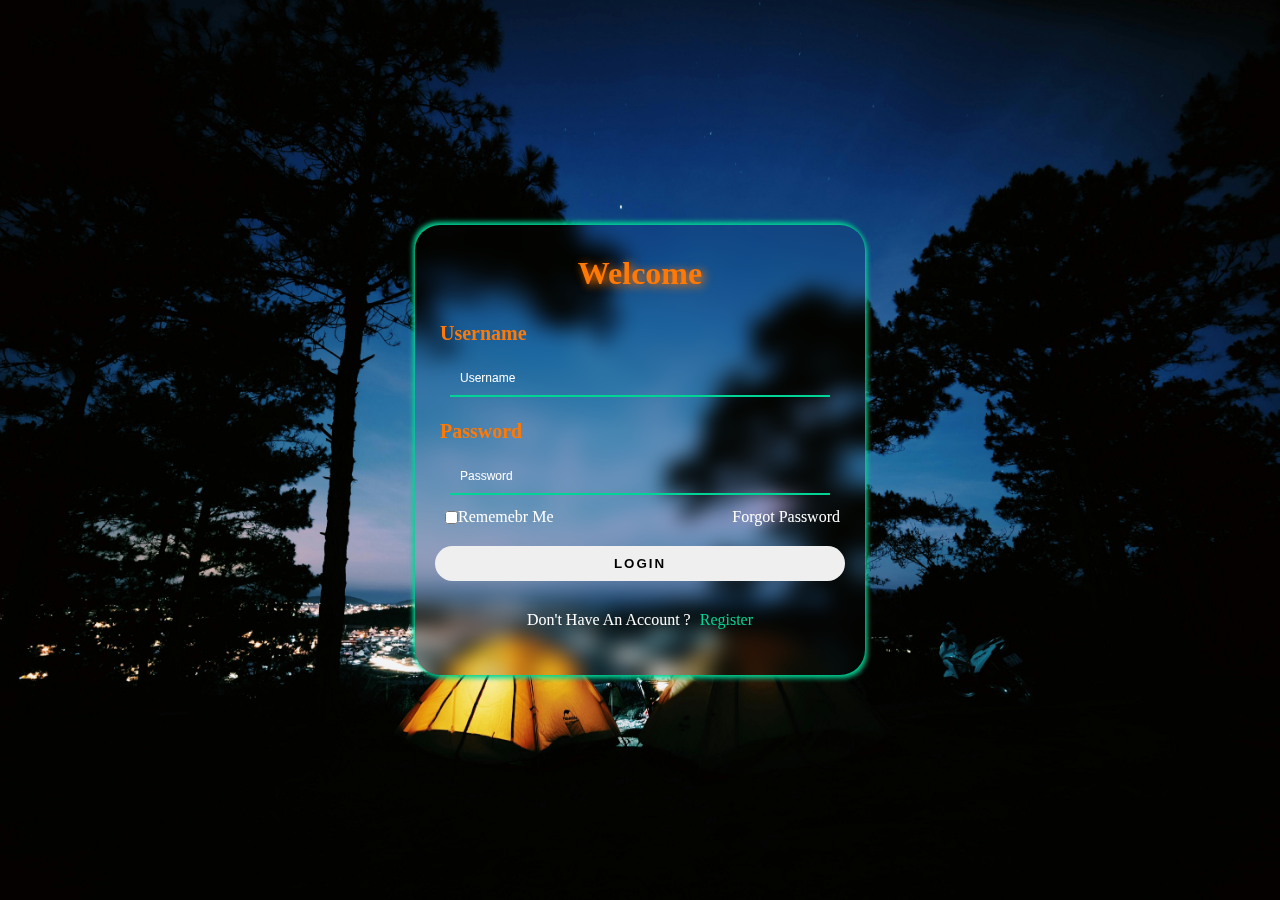
<file: index.html>
<!DOCTYPE html>
<html lang="en">
<head>
    <meta charset="UTF-8">
    <meta name="viewport" content="width=device-width, initial-scale=1.0">
    <title> Form Responsive </title>
    <!-- css file -->
     <link rel="stylesheet" href="css/style.css">
</head>
<body>
    <div class="wrapper">
        <img src="images/login.png" class="logo" alt="logo testing">
        <form action="" method="get">
            <h1> Welcome </h1>
            <div class="input-box">
                <label for="user">username</label>
                <input id="user" type="text" name="usernmae" placeholder="username" required maxlength="35">
                
            </div>
            <div class="input-box">
                <label for="pass">password</label>
                <input id="pass" type="password" name="password" placeholder="password" required maxlength="10">
            </div>
            <div class="remember-forgot">
                <label for="rem"> <input type="checkbox" id="rem"> rememebr me </label>
                <a href="#"> Forgot Password</a>
            </div>
            <button class="btn"> login </button>
            <p class="register">Don't Have An Account ? <a href="index2.html" target="_blank">Register</a></p>
        </form>
    </div>
</body>
</html>
</file>
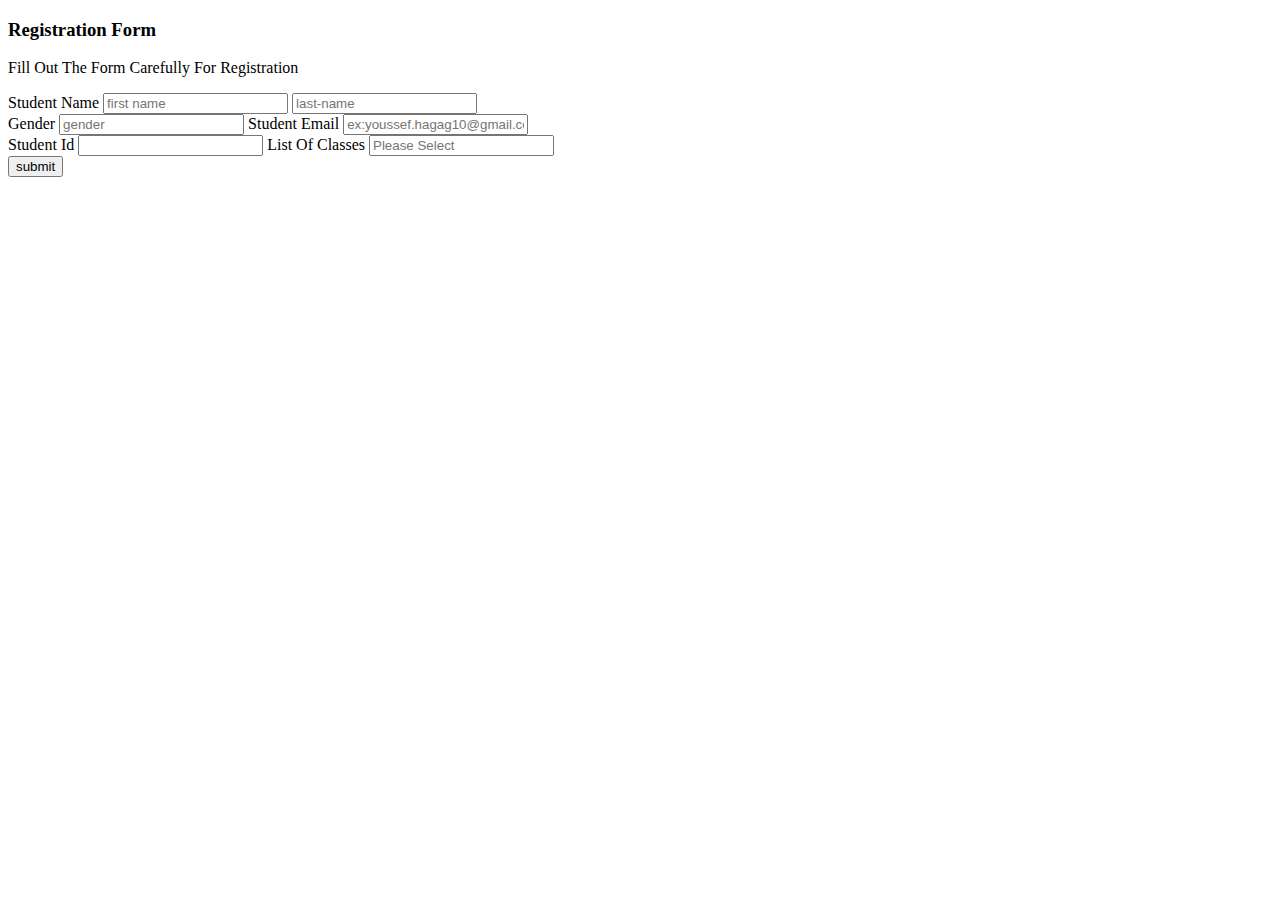
<file: index2.html>
<!DOCTYPE html>
<html lang="en">
<head>
    <meta charset="UTF-8">
    <meta name="viewport" content="width=device-width, initial-scale=1.0">
    <title> Register </title>
    <!-- link master css -->
    <link rel="stylesheet" href="css/master.css">
</head>
<body>
    <div class="wrapper2">
            <form action="">
                <h3> Registration Form </h3>
                <p>Fill Out The Form Carefully For Registration</p>
                <div class="input-box2">
                    <label> Student Name </label>
                    <input type="text" placeholder="first name ">
                    <input type="text" placeholder="last-name">
                </div>
                <div class="input-box2">
                    <label for="nam"> Gender </label>
                    <input type="select" placeholder="gender ">
                    <label for="nam"> Student Email </label>
                    <input type="email" placeholder="ex:youssef.hagag10@gmail.com">
                </div>
                <div class="input-box2">
                    <label> Student Id </label>
                    <input type="text">
                    <label> List Of Classes  </label>
                    <input type="text" placeholder="Please Select">
                </div>
                
                <button class="btn2">submit</button>
            </form>
        </div>
    </div>
</body>
</html>
</file>
<file: css/style.css>
* {
    padding: 0;
    margin: 0;
    box-sizing: border-box;
}

body {
    scroll-behavior: smooth;
    color: white;
    overflow: hidden;
}

.wrapper {
    background-image: url("../images/pexels-lethangmr-15838266.jpg");
    height: 100vh;
    background-position: center;
    background-attachment: fixed;
    background-size: cover;
    display: flex;
    justify-content: center;
    align-items: center ;
    position: relative;
}


form {
    backdrop-filter: blur(10px);
    width: 450px;
    height: 450px;
    padding: 10px 20px;
    box-shadow: 2px 3px 5px rgb(2, 212, 149) , -2px -3px 5px  rgb(2, 212, 149);
    border-radius: 25px;
    -webkit-border-radius: 25px;
    -moz-border-radius: 25px;
    -ms-border-radius: 25px;
    -o-border-radius: 25px;
    animation: anim1 1s ease;
    -webkit-animation: anim1 1s ease;
}

.logo {
    visibility: hidden;
    width: 0px;
}

@keyframes anim1 {
    0% {
        transform: translatey(500px);
        -webkit-transform: translatey(500px);
        -moz-transform: translatey(500px);
        -ms-transform: translatey(500px);
        -o-transform: translatey(500px);
}
    100% {
        transform: translatey(0);
        -webkit-transform: translatey(0);
        -moz-transform: translatey(0);
        -ms-transform: translatey(0);
        -o-transform: translatey(0);
}
}

h1 {
    text-align: center;
    font-size: 32px;
    /* background-color: brown; */
    padding: 20px 0;
    color: #ff7904;
    text-shadow: 3px 2px 10px  #ff7904;
}

.input-box {
    width: 100%;
    /* background-color: blue; */
    padding: 10px 0;
  
}

.input-box label {
    text-transform: capitalize;
    /* background-color: yellowgreen; */
    padding-left: 5px;
    margin-bottom: 10px;
    display: block;
    font-size: 20px;
    color: #ff7904;
    font-weight: 800;
    
  
}

.input-box input {
    width: 100%;
    padding: 15px ;
    border: none ;
    background-color: transparent;
    outline:none;
    border-radius: 20px;
    -webkit-border-radius: 20px;
    -moz-border-radius: 20px;
    -ms-border-radius: 20px;
    -o-border-radius: 20px;
}

.input-box input::placeholder {
    font-size: 12px;
    text-transform: capitalize;
    /* background-color: #b200b5; */
    color: white;
    border-bottom: 2px solid  #02d495 ;
    font-weight: 100px;
    padding-left: 5px  ;
    padding:10px ;
}

.remember-forgot {
    display: flex;
    justify-content: space-between;
    margin: 0 5px;
}

.remember-forgot a {
    text-decoration: none;
    color: white; 
}

.remember-forgot a:hover {
    text-decoration: underline;
    color: #02d495;
}

.remember-forgot label {
    accent-color: #02d495 ;
}

.remember-forgot label{
    /* background-color: red; */
    text-transform: capitalize;
    display: flex;
    align-items: center;
    padding: 0 5px;
}

.btn {
    width: 100%;
    text-align: center;
    padding: 10px 20px;
    border: none;
    outline: none;
    margin: 20px 0;
    text-transform: uppercase;
    font-weight: 700;
    letter-spacing: 2px;
    cursor: pointer;
    color: initial;
    transition: 0.5s ease;
    border-radius: 20px;
    -webkit-border-radius: 20px;
    -moz-border-radius: 20px;
    -ms-border-radius: 20px;
    -o-border-radius: 20px;
    -webkit-transition: 0.5s ease;
    -moz-transition: 0.5s ease;
    -ms-transition: 0.5s ease;
    -o-transition: 0.5s ease;
}

.btn:hover {
    background-color: #02d495;
}

.register {
    text-align: center;
    margin: 10px 0;
}

.register a {
    text-decoration: none;
    color:#02d495;
    margin-left: 5px;
}

.register a:hover {
    color: #b200b5;
    text-decoration: underline;
}


@media (max-width: 800px) {
    .logo {
        visibility: visible;
        width: 100px;
        position: absolute;
        top: 5%;
    }

    form {
        width: 350px;
        height: 500px;
        padding: 10px 20px;
    }

}
</file>
<file: css/master.css>
/* * {
    padding: 0 ;
    margin: 0 ;
    box-sizing: border-box;
}

.wrapper2 {
    background-color: orangered;
    height: 100vh;
    display: flex;
    justify-content: center;
    align-items: cemter;
}

form {
    background-color: blue;
    margin: 5% 0 ;
    padding: 10px 20px;
}

h3 {
    text-align: center;
    padding: 20px 0 ;
}

form p {
    text-align: center;
    padding-bottom: 20px;
    width: 100%;
}




.input-box,
.input-box2,
.input-box3 {
    background-color: green;
    margin: 30px 30px;
    /* display: flex; */
    /* justify-content: space-arount; */
}
.input-box label {
    background-color: yellowgreen;
    margin: 40px 0px;
}

.input-box {
    display: block;
} */
</file>
